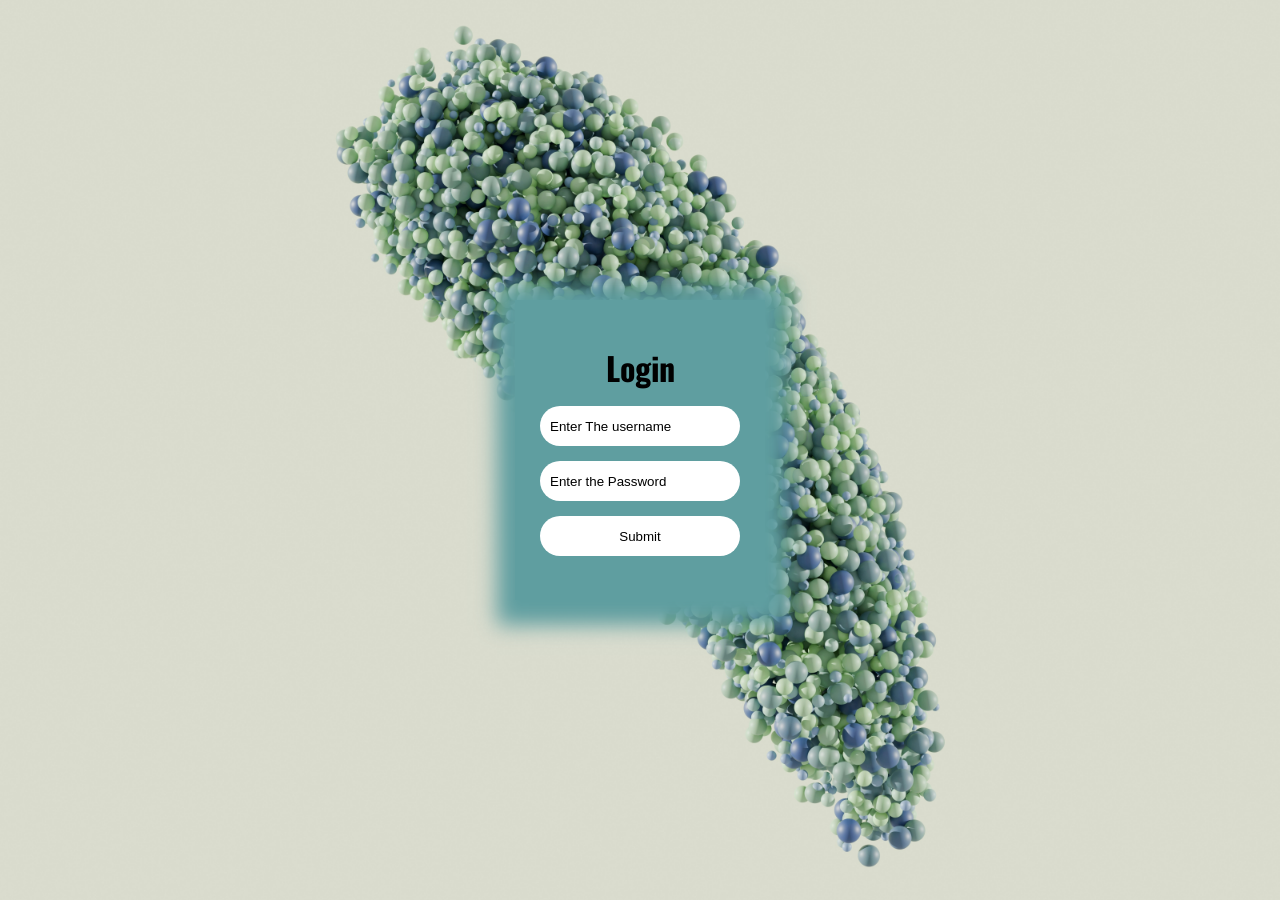
<file: index.html>
<!DOCTYPE html>
<html lang="en">
<head>
    <meta charset="UTF-8">
    <meta name="viewport" content="width=device-width, initial-scale=1.0">
    <title>Login Menu</title>
    <link rel="stylesheet" href="Cstyle12312.css">
</head>
<body>
    <div class="Login-password">
        <h1>Login</h1>
        <input type="text" name="Username" placeholder="Enter The username">
        <input type="password" name="Password" placeholder="Enter the Password">
        <input type="submit" name="Submit" value="Submit">
    </div>
</body>
</html>
</file>
<file: Cstyle12312.css>
@import url('https://fonts.googleapis.com/css2?family=Montserrat:ital,wght@0,100..900;1,100..900&family=Noto+Sans:ital,wght@0,100..900;1,100..900&family=Oswald:wght@200..700&display=swap');

*{
  margin: 0;
   padding: 0;
}

body{
    display: flex;
    justify-content: center; 
     
  align-items: center;   
  min-height: 100vh;  
   
  background-image: url(salvus-TUSR_5pmwfc-unsplash.jpg);
  background-repeat: no-repeat;
  background-size: cover;
}



.Login-password {
    box-shadow: cadetblue 2px 5px 20px 20px;
    height: 300px;
    width: 250px;
      background-color: cadetblue;
     font-family: "Oswald", sans-serif;
  display: flex;  
  justify-content: center;
  align-items: center;
  flex-direction:column;
  gap: 15px;

}

.Login-password input:not(:last-child) {
    padding-left:10px ;
     box-sizing: border-box;
    height: 40px;
    width: 200px;
    border-radius: 50px;
  background-color: #fff;
  border: none;
 
}

.Login-password input:hover{
    transition: 0.3s ease ;
 background: white ;

}

.Login-password input:active{
    padding: 10px;
 color: black;


}

.Login-password input:focus:not(:last-child){
    box-shadow: burlywood 2px 2px 5px 2px;
    background-color: burlywood;
    padding-left: 20px;
    border: none;
    outline: none;
}

.Login-password input:last-of-type{
 
    height: 40px;
    width: 200px;
    border-radius: 50px;
  background-color: #fff;
  border: none;

}

.Login-password input:last-of-type:hover{
  transition: 0.3s ease ;
 background: burlywood ;
box-shadow: burlywood 2px 2px 5px 5px;
}

.Login-password input:last-of-type:focus{
   
    background-color: burlywood;
    border: none;
    outline: none;

}

.Login-password input::placeholder{
 color: black; 

}

@media (max-width: 480px) {
  body {
    padding: 20px;
    min-height: auto;
  }

  .Login-password {
    width: 100%;
    max-width: 360px;
    height: auto;
    padding: 25px 20px;
    gap: 12px;
    box-shadow: cadetblue 2px 5px 18px 8px;
  }

  .Login-password input:not(:last-child),
  .Login-password input:last-of-type {
    width: 100%;
    max-width: 100%;
  }
}
</file>
